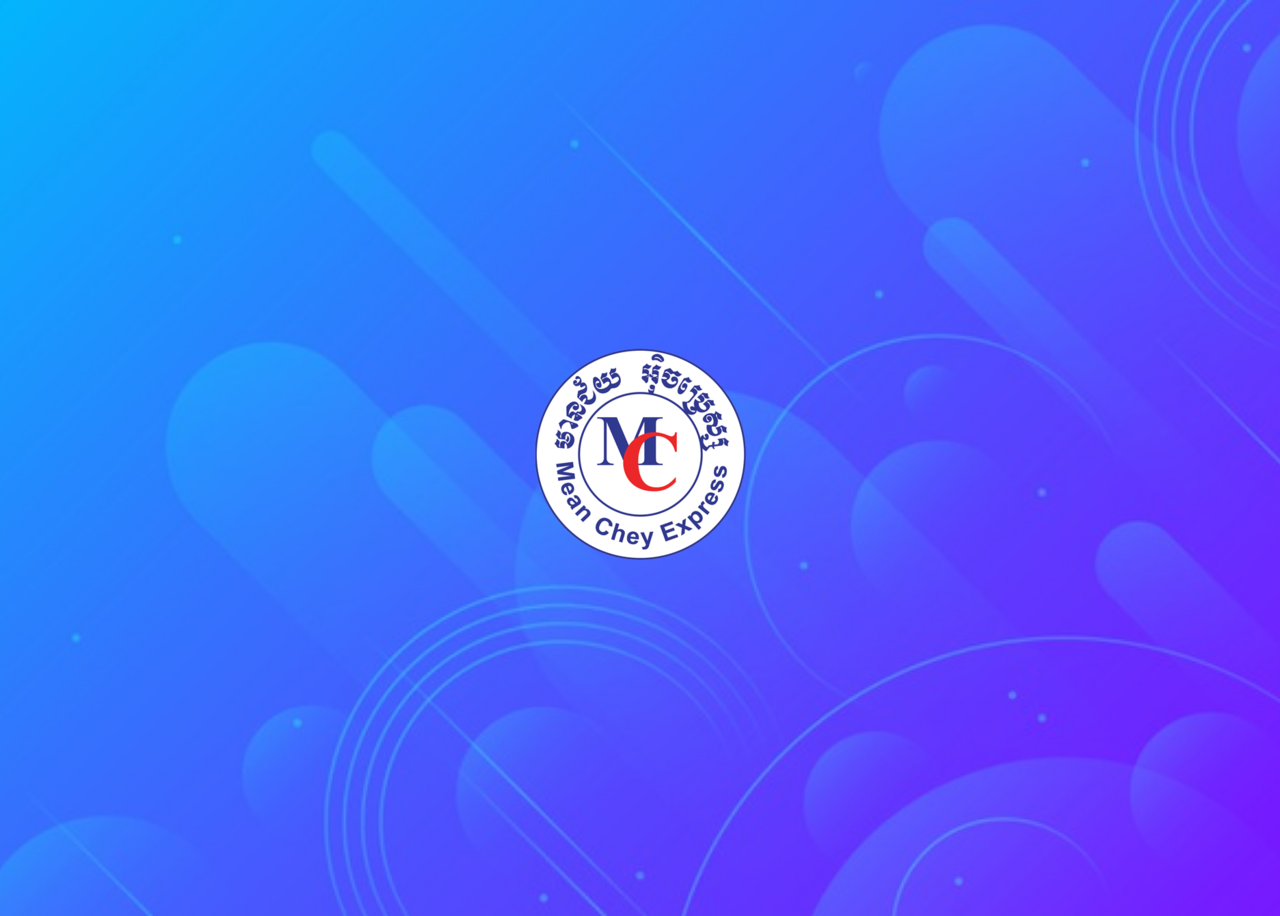
<file: index.html>
<!DOCTYPE html>
<html lang="en">
<head>
    <meta charset="UTF-8">
    <meta name="viewport" content="width=device-width, initial-scale=1.0">
    <link href="https://fonts.googleapis.com/css2?family=Battambang&display=swap" rel="stylesheet">
    <title>MC សារខាជប់វារី</title>
    <link rel="shortcut icon" href="images/logo.png" type="image/x-icon">
    <link rel="stylesheet" href="css/welcome.css">
</head>
<body>
    <div class="welcome">
        <a href="main.html"><img src="images/logo.png" alt=""></a>
    </div>
    <!-- <div class="text">
        <a href="main.html"><h1>សារខាជប់វារី</h1></a>
    </div> -->
</body>
</html>
</file>
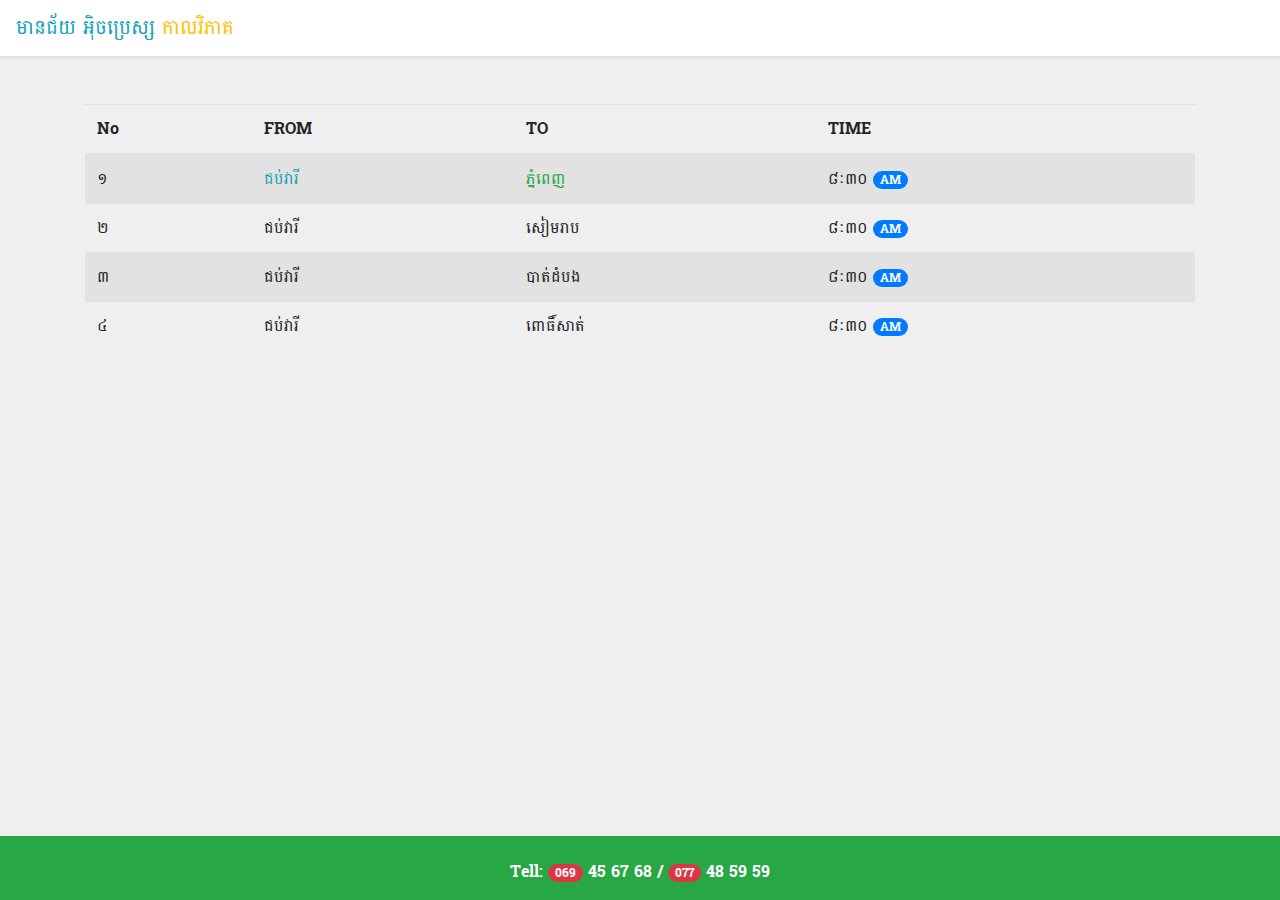
<file: main.html>
<!DOCTYPE html>
<html lang="en">
<head>
    <meta charset="UTF-8">
    <meta name="viewport" content="width=device-width, initial-scale=1.0">
    <link href="https://fonts.googleapis.com/css2?family=Battambang&display=swap" rel="stylesheet">
    <title>MC សារខាជប់វារី</title>
    <link rel="shortcut icon" href="images/logo.png" type="image/x-icon">
    <link rel="stylesheet" href="https://maxcdn.bootstrapcdn.com/bootstrap/4.5.0/css/bootstrap.min.css">
    <link rel="stylesheet" href="css/main.css">
</head>
<body class="content">
    <nav class="navbar navbar-expand-md navbar-dark shadow-sm bg-nav">
        <!-- Brand -->
        <a class="navbar-brand text-info" href="#">មានជ័យ អ៉ិចប្រេស្ស <span class="text-warning">កាលវិភាគ</span></a>
      </nav>
      <div class="container mt-5">
            <div class="row">
                <div class="col-12">
                    <table class="table table-striped">
                        <thead>
                            <tr>
                                <th>No</th>
                                <th>FROM</th>
                                <th>TO</th>
                                <th>TIME</th>
                            </tr>
                        </thead>
                        <tbody>
                            <tr>
                                <td>១</td>
                                <td class="text-info"> ជប់វារី</td>
                                <td class="text-success">ភ្នំពេញ</td>
                                <td>៨ៈ៣០ <span class="badge badge-pill badge-primary">AM</span></td>
                            </tr>
                            <tr>
                                <td>២</td>
                                <td>ជប់វារី</td>
                                <td>សៀមរាប</td>
                                <td>៨ៈ៣០ <span class="badge badge-pill badge-primary">AM</span></td>
                            </tr>
                            <tr>
                                <td>៣</td>
                                <td>ជប់វារី</td>
                                <td>បាត់ដំបង</td>
                                <td>៨ៈ៣០ <span class="badge badge-pill badge-primary">AM</span></td>
                            </tr>
                            <tr>
                                <td>៤</td>
                                <td>ជប់វារី</td>
                                <td>ពោធិ៍សាត់</td>
                                <td>៨ៈ៣០ <span class="badge badge-pill badge-primary">AM</span></td>
                            </tr>
                        </tbody>
                    </table>
                </div>
            </div>
      </div>
      <footer class="fixed-bottom bg-success pt-4 text-center font-weight-bolder text-white">
          <p​>Tell: <span class="badge badge-pill badge-danger">069</span> 45 67 68 / <span class="badge badge-pill badge-danger">077</span> 48 59 59</p>
      </footer>
      <!-- jQuery library -->
<script src="https://ajax.googleapis.com/ajax/libs/jquery/3.5.1/jquery.min.js"></script>

<!-- Popper JS -->
<script src="https://cdnjs.cloudflare.com/ajax/libs/popper.js/1.16.0/umd/popper.min.js"></script>

<!-- Latest compiled JavaScript -->
<script src="https://maxcdn.bootstrapcdn.com/bootstrap/4.5.0/js/bootstrap.min.js"></script>
</body>
</html>
</file>
<file: css/welcome.css>
* { 
    font-family: 'Battambang', cursive;
}
body {
    display: flex;
    height: 100vh;
    justify-content: center;
    align-items: center;
    background: rgba(26, 187, 179, 0.5);
    flex-direction: column;
    background: url('../images/bgs.jpg');
    background-position: center;
    background-size: cover;
}

a {
    color:teal;
    text-decoration: underline;
}
</file>
<file: css/main.css>
* { 
    font-family: 'Battambang', sans-serif;
}
.content {
    background: #efefef;
}
.bg-nav {
    background: white !important;
}
</file>
